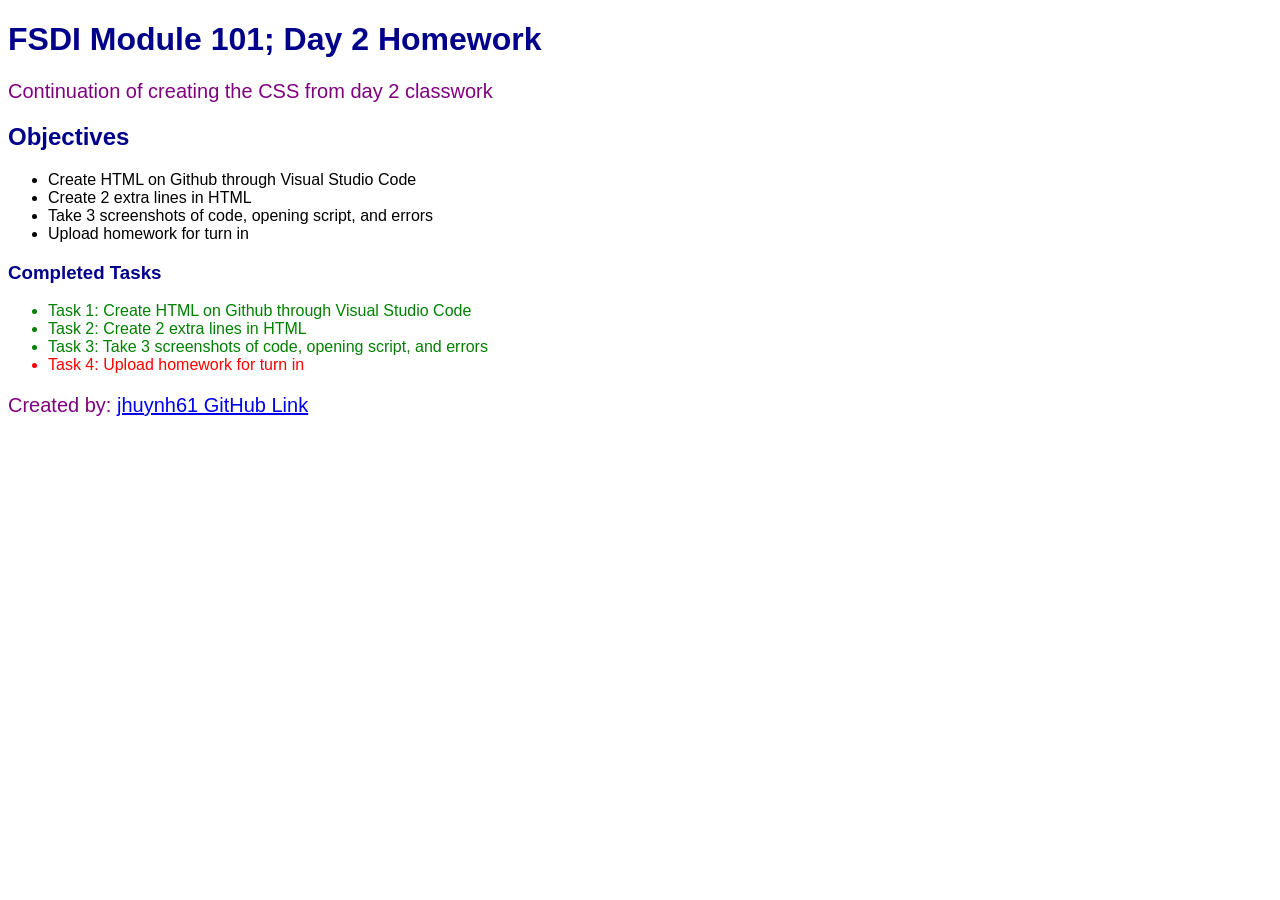
<file: SDGKU FSDI 101/index.html>
<!DOCTYPE html>
<html lang="en">
<head>
    <meta charset="UTF-8">
    <meta name="viewport" content="width=device-width, initial-scale=1.0">
    <link rel="stylesheet" href="mystyle.css">
    <title>San Diego Global Knowledge University FSDI</title>
    <!-- Github would not allow me to link my folder so i had to create new folder and new index.html which allowed me to play a bit more with the HTML.-->
</head>
<body>
    <header>
        <h1>FSDI Module 101; Day 2 Homework</h1>
        <p>Continuation of creating the CSS from day 2 classwork</p>
    </header>
    <main>
        <h2>Objectives</h2>
        <ul>
          <li>Create HTML on Github through Visual Studio Code</li>
          <li>Create 2 extra lines in HTML</li>
          <li>Take 3 screenshots of code, opening script, and errors</li>
          <li>Upload homework for turn in</li>
        </ul>
        <h3>Completed Tasks</h3>
        <ul>
            <li class="alert-success">Task 1: Create HTML on Github through Visual Studio Code</li>
            <li class="alert-success">Task 2: Create 2 extra lines in HTML</li>
            <li class="alert-success">Task 3: Take 3 screenshots of code, opening script, and errors</li>
            <li class="alert-error">Task 4: Upload homework for turn in</li>
            <!-- Used the chat to the right to get help with adding color, but wanted to add a clickable box that adds a checkmark for completion. This was the easier option. Received 2 options to change color; change line only, or change entire page color and failed initiating the effects. Also changing color, changes format of the list items.-->
        </ul>
        <footer>
            <p>Created by: <a href="https://github.com/jhuynh61/SDGKU-FSDI" target="_blank">jhuynh61 GitHub Link</a></p>
    </main>
</body>
</html>
</file>
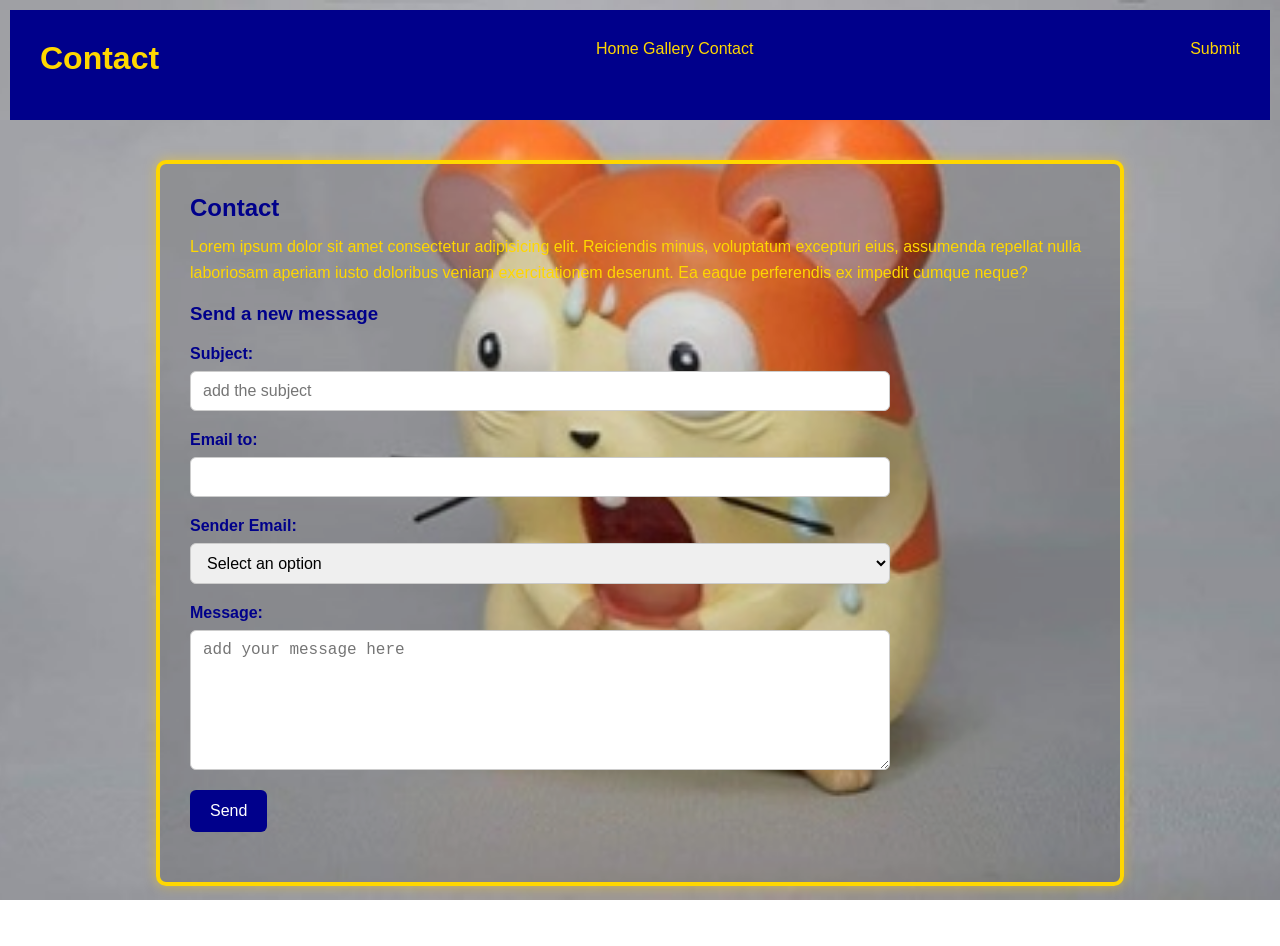
<file: SDGKU FSDI 101/contact.html>
<!DOCTYPE html>
<html lang="en">
<head>
    <meta charset="UTF-8">
    <meta name="viewport" content="width=device-width, initial-scale=1.0">
    <link rel="stylesheet" href="home.css">
    <title>Contact Me</title>
</head>
<body>
    <header class="site-init">
        <div class="navigation">
            <h1>Contact</h1><!--C1-->
            <nav>
                <a href="home.html">Home</a>
                <a href="gallery.html">Gallery</a>
                <a href="contact.html">Contact</a>
            </nav>
            <a class="sub-menu">Submit</a>
        </div>
    </header>
    <main class="contact-layout">
        <div class="contact-card">
            <h2>Contact</h2>
            <p>Lorem ipsum dolor sit amet consectetur adipisicing elit. Reiciendis minus, voluptatum excepturi eius, assumenda repellat nulla laboriosam aperiam iusto doloribus veniam exercitationem deserunt. Ea eaque perferendis ex impedit cumque neque?</p>

            <h3>Send a new message</h3>

            <form>
                <div class="input-control">
                    <label>Subject:</label>
                    <input type="text" placeholder="add the subject" required>
                </div>

                <div class="input-control">
                    <label>Email to:</label>
                    <input type="email">
                </div>

                <div class="input-control">
                    <label>Sender Email:</label>
                    <select name="sender" id="txtSender">
                        <option value="" selected disabled>Select an option</option>
                        <option value="john.huynh@sdgku.edu">john.huynh@sdgku.edu</option>
                        <option value="info@sdgku.edu">info@sdgku.edu</option>
                        <option value="jhuynh61@outlook.com">jhuynh61@outlook.com</option>
                    </select>
                </div>

                <div class="input-control">
                    <label>Message:</label>
                    <textarea placeholder="add your message here"></textarea>
                </div>

                <div class="btn-control">
                    <button type="submit">Send</button>
                </div>
            </form>
        </div>
    </main>
</body>
</html>
</file>
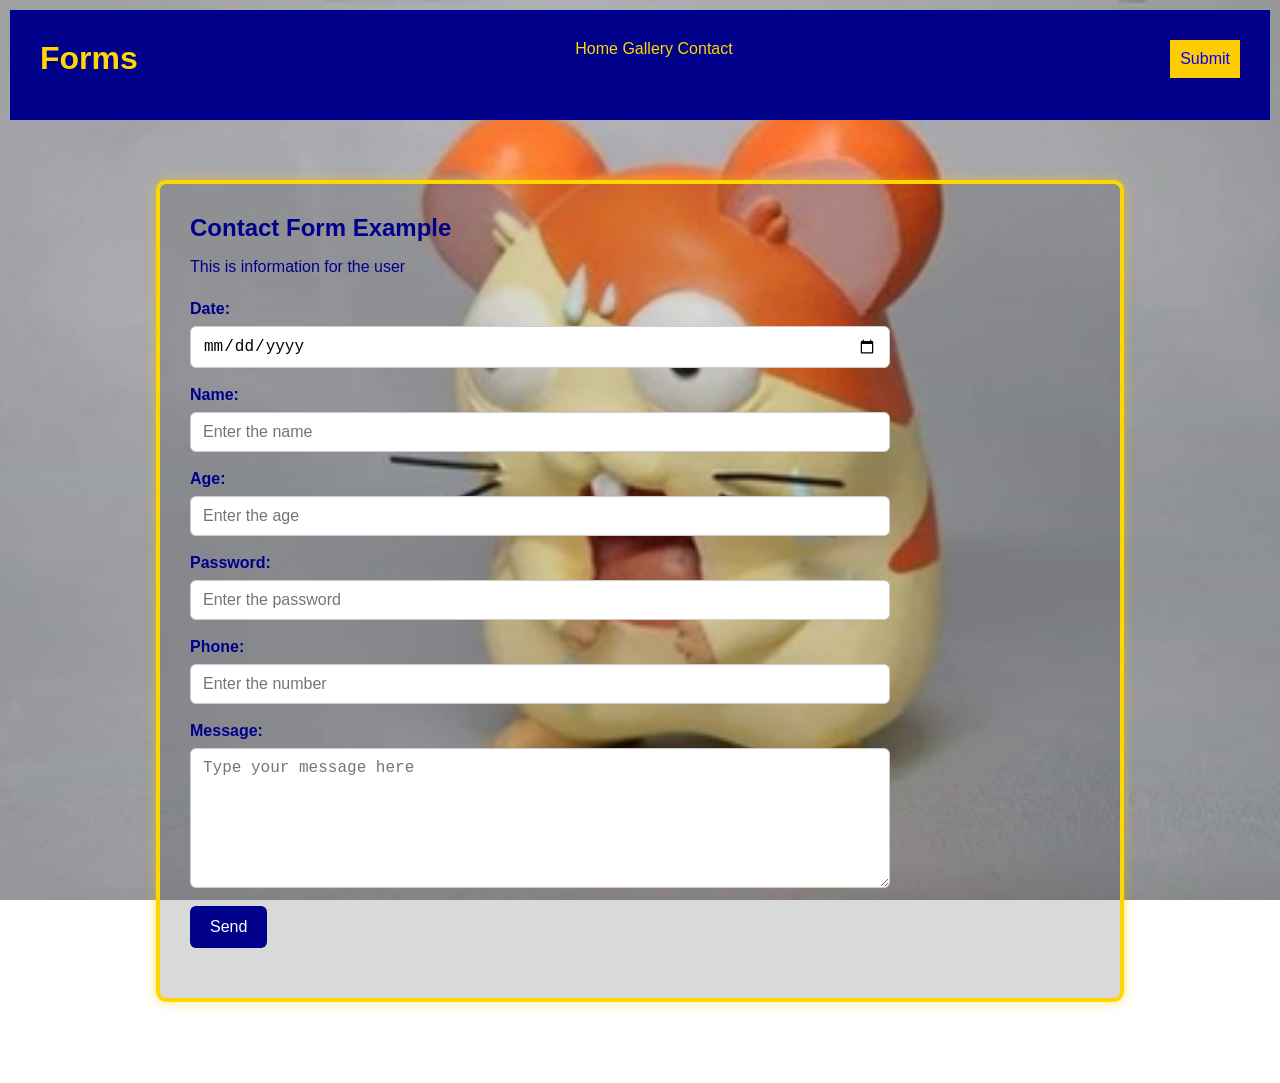
<file: SDGKU FSDI 101/forms.html>
<!DOCTYPE html>
<html lang="en">
<head>
    <meta charset="UTF-8">
    <meta name="viewport" content="width=device-width, initial-scale=1.0">
    <link rel="stylesheet" href="home.css">
    <link rel="stylesheet" href="form.css">
    <title>Form</title>
</head>
<body>
    <header class="site-init">
        <div class="navigation">
            <h1>Forms</h1>
            <nav>
                <a href="home.html">Home</a>
                <a href="gallery.html">Gallery</a>
                <a href="contact.html">Contact</a>
            </nav>
            <a class="menu-sub" href="#">Submit</a>
        </div>
    </header>

    <main class="contact-layout">
        <div class="contact-card form-container">
            <h2>Contact Form Example</h2>
            <p>This is information for the user</p>

            <form class="form-example">
                <div class="input-container">
                    <label>Date:</label>
                    <input type="date" placeholder="Enter the date" id="txtDate" name="user_date">
                </div>

                <div class="input-container">
                    <label>Name:</label>
                    <input type="text" placeholder="Enter the name" id="txtName" name="user_name">
                </div>

                <div class="input-container">
                    <label>Age:</label>
                    <input type="number" placeholder="Enter the age" id="txtAge" name="user_age">
                </div>

                <div class="input-container">
                    <label>Password:</label>
                    <input type="password" placeholder="Enter the password" id="txtPassword" name="user_pass">
                </div>

                <div class="input-container">
                    <label>Phone:</label>
                    <input type="tel" placeholder="Enter the number" id="txtTel" name="user_tel">
                </div>

                <div class="input-container">
                    <label>Message:</label>
                    <textarea placeholder="Type your message here"></textarea>
                </div>

                <button class="btn-send" type="submit">Send</button>
            </form>
        </div>
    </main>
</body>
</html>
</file>
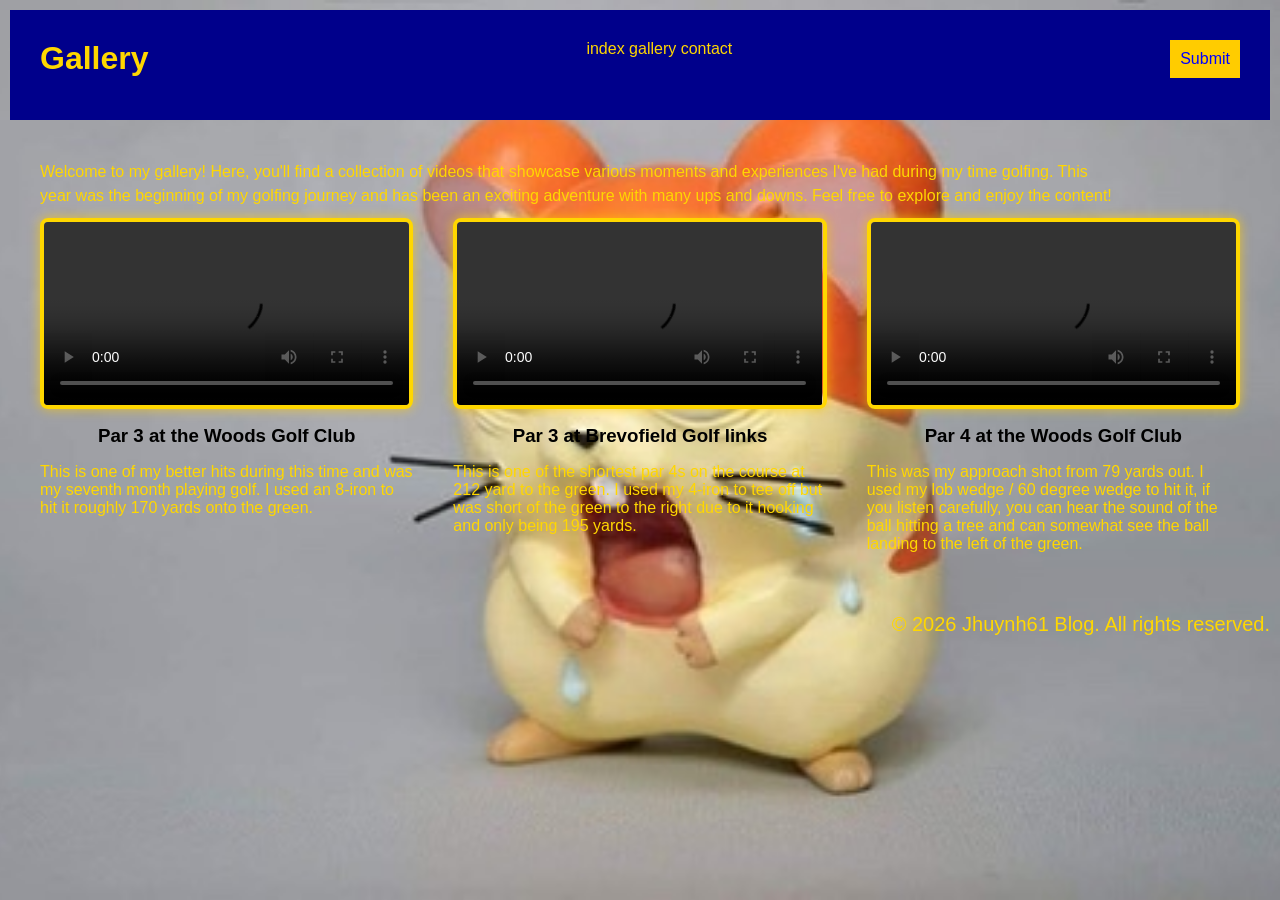
<file: SDGKU FSDI 101/gallery.html>
<!DOCTYPE html>
<html lang="en">
<head>
    <meta charset="UTF-8">
    <meta name="viewport" content="width=device-width, initial-scale=1.0">
    <title>Jhuynh61 Gallery</title>
    <link rel="stylesheet" href="home.css">
</head>
<body>
    <header class="site-init">
        <div class="navigation">
            <h1>Gallery</h1><!--C1-->
            <nav><!--C2-->
                <a href="home.html">index</a>
                <a href="gallery.html">gallery</a>
                <a href="contact.html">contact</a>
            </nav>

            <a class="menu-sub" href="#">Submit</a>
        </div>
    </header>
    <main class="container">
        <div class="blog-container">
            <p class="lg-text">Welcome to my gallery! Here, you'll find a collection of videos that showcase various moments and experiences I've had during my time golfing. This year was the beginning of my golfing journey and has been an exciting adventure with many ups and downs. Feel free to explore and enjoy the content!</p>
            </div>
            <div class="display-flex">
           <article><!--C1-->
                <video controls>
                    <source src="SmoothSwing-FRM59YTM2.mov" type="video/quicktime">
                    Your browser does not support the video tag.
                </video>
                <h3> Par 3 at the Woods Golf Club</h3>
                <p>This is one of my better hits during this time and was my seventh month playing golf. I used an 8-iron to hit it roughly 170 yards onto the green.</p>
            </article>
            <article><!--C2-->
                <video controls>
                    <source src="SmoothSwing-GBY9BUQ82.mov" type="video/quicktime">
                    Your browser does not support the video tag.
                </video>
                <h3>Par 3 at Brevofield Golf links</h3>
                <p>This is one of the shortest par 4s on the course at 212 yard to the green. I used my 4-iron to tee off but was short of the green to the right due to it hooking and only being 195 yards.</p>
            </article>
           <article><!--C3-->
                <video controls>
                    <source src="SmoothSwing-L7YR5G5E2.mov" type="video/quicktime">
                    Your browser does not support the video tag.
                </video>
                <h3>Par 4 at the Woods Golf Club</h3>
                <p>This was my approach shot from 79 yards out. I used my lob wedge / 60 degree wedge to hit it, if you listen carefully, you can hear the sound of the ball hitting a tree and can somewhat see the ball landing to the left of the green.</p>
            </article>
        </div>
    </main>    
</body>
<footer>
    <allign-right><p class="xsm-text">© 2026 Jhuynh61 Blog. All rights reserved.</p></allign-right>
</html>
</file>
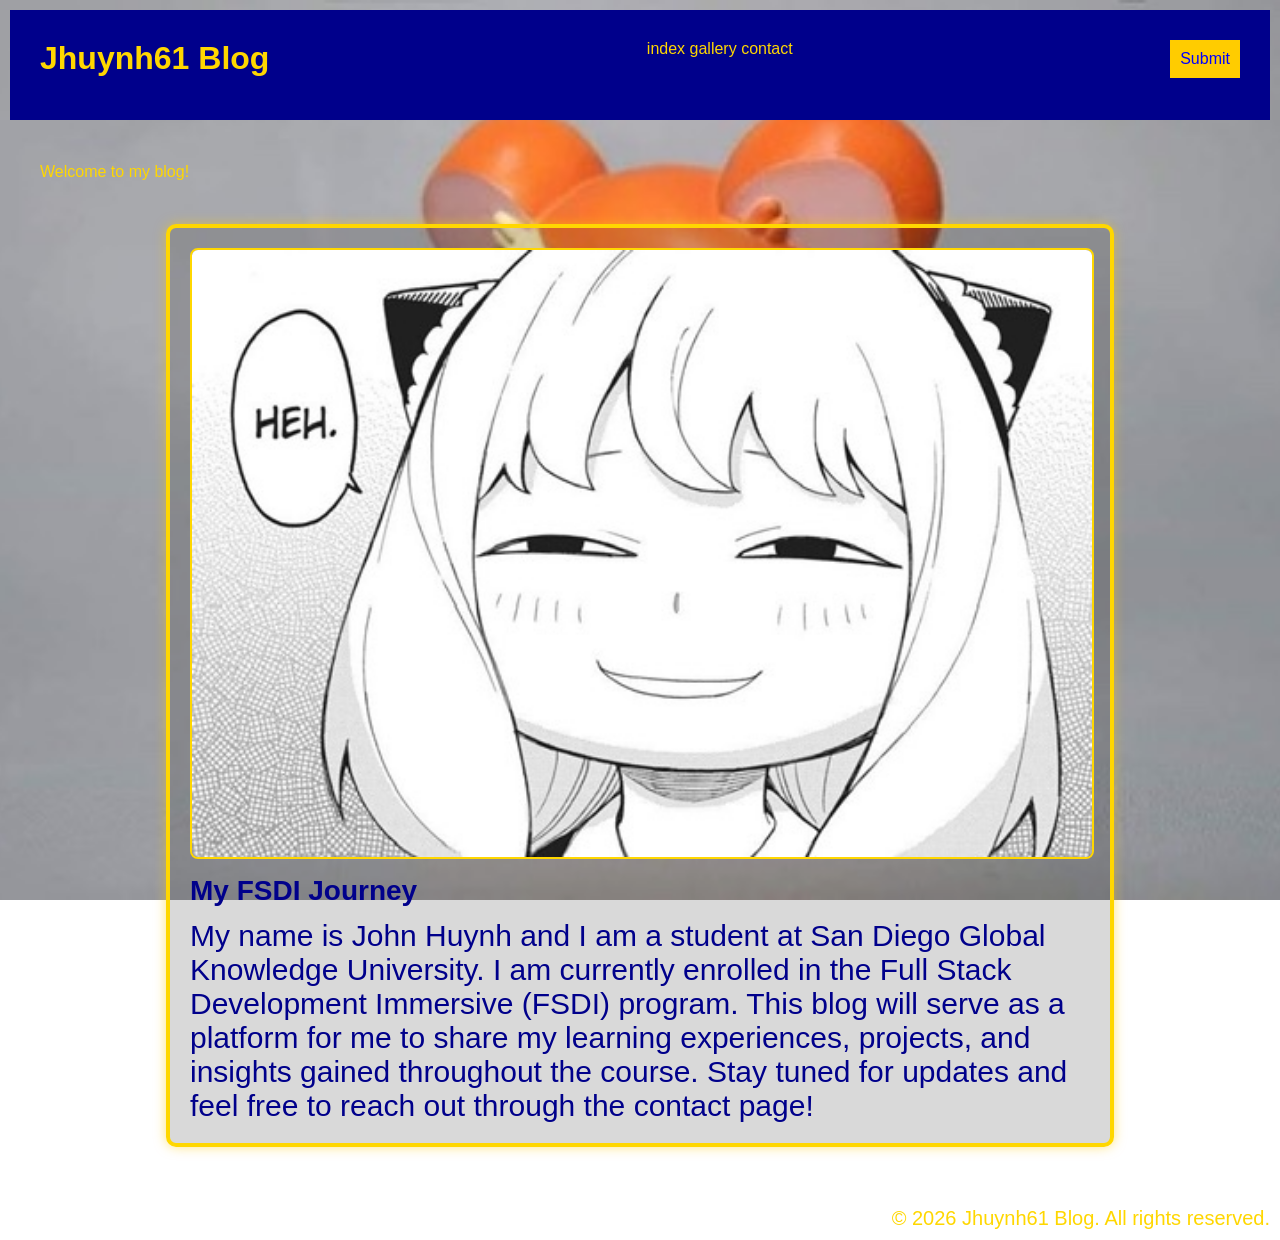
<file: SDGKU FSDI 101/home.html>
<!DOCTYPE html>
<html lang="en">
<head>
    <meta charset="UTF-8">
    <meta name="viewport" content="width=device-width, initial-scale=1.0">
    <link rel="stylesheet" href="home.css">
    <title>Jhuynh61 Blog</title>
</head>
<body>
    <header class="site-init">
        <div class="navigation">
            <h1>Jhuynh61 Blog</h1><!--C1-->
            <nav><!--C2-->
                <a href="home.html">index</a>
                <a href="gallery.html">gallery</a>
                <a href="contact.html">contact</a>
            </nav>

            <a class="menu-sub" href="#">Submit</a><!--C3-->
        </div>
    </header>
    <main class="container blog-layout">
        <div class="blog-container">
            <p class="lg-text">Welcome to my blog!</p>
        </div>

        <article class="blog-card">
            <img src="534D5890-2842-4C4B-9CA8-A502E74E90FC_4_5005_c.jpeg"
                alt="Saved from iOS">
            <div class="blog-card-copy">
                <h3>My FSDI Journey</h3>
                <p class="sm-text">My name is John Huynh and I am a student at San Diego Global Knowledge University. I am currently enrolled in the Full Stack Development Immersive (FSDI) program. This blog will serve as a platform for me to share my learning experiences, projects, and insights gained throughout the course. Stay tuned for updates and feel free to reach out through the contact page!</p>
            </div>
        </article>
    </main>
    </body>
      <footer>
        <allign-right><p class="xsm-text">© 2026 Jhuynh61 Blog. All rights reserved.</p></allign-right>
    </footer>
</html>
</file>
<file: SDGKU FSDI 101/mystyle.css>
body{
    font-family: Arial;
}
h1{
    color:darkblue;
}
h2{
    color:darkblue;
}
h3{
    color:darkblue;
}
p{
    color:purple;
    font-size: 20px;
}
.alert-error{
    color:red;
}
.alert-success{
    color:green;
}
</file>
<file: SDGKU FSDI 101/home.css>
/*header*/
.site-init{
    background-color: darkblue;
    color: gold;
    padding: 30px;
    height: 50px;
    background-size: cover;
    background-position: center;
}
/*global*/
*{
    margin: 0;
    padding: 0;
}
body{
    font-family: arial;
    margin: 10px;
}
main{
    margin-top: 20px;
    margin-bottom: 20px;
}
a{
    color: gold;
    text-decoration: none;
    text-align: center;
}
.menu-sub{
    display:block;
text-align: center;
background-color: #ffcc00;
color: blue;
padding: 10px;
}

/*main*/
.lg-text{
    font-size: 44px;
    color: darkblue;
}
.sm-text{
    font-size: 30px;
    color: darkblue;
}
.xsm-text{
    font-size: 20px;
    color: gold;
}

/*img*/
.background-color{
    color: gold;
    
}

/*footer*/
footer{
    text-align: right;
}
body{
    background-image: url("82376D0F-6DE7-4BF9-8B4B-D93501C36CC5_4_5005_c.jpeg");
    background-size: cover;
    background-position: center center;
    background-repeat: no-repeat;
    background-attachment: fixed;
}

.contact-layout {
    display: flex;
    justify-content: center;
    padding: 20px 0 40px;
}

.contact-card {
    width: min(900px, 90%);
    background: rgba(0, 0, 0, 0.15);
    border: 4px solid gold;
    border-radius: 10px;
    box-shadow: 0 0 12px rgba(255, 204, 0, 0.5);
    padding: 30px;
}

.contact-card h2,
.contact-card h3 {
    color: darkblue;
    margin-bottom: 12px;
}

.contact-card p {
    color: gold;
    line-height: 1.6;
    margin-bottom: 18px;
}

.contact-card form {
    width: 100%;
}
.image-container {
    width: fit-content;
    margin-left: 0;
    text-align: center;
}

.image-container img {
    display: block;
}

.image-container p {
    margin-top: 10px;
    color: gold;
    font-size: 20px;
}
.navigation {
    display: flex;
    justify-content: space-between;
}

/*gallery*/
.blog-layout {
    display: flex;
    flex-direction: column;
    gap: 30px;
}

.blog-container{
    display: flex;
    gap: 2px;
    margin-bottom: 10px;
}

.blog-card {
    display: flex;
    flex-direction: column;
    gap: 16px;
    max-width: 900px;
    margin: 0 auto;
    padding: 20px;
    background: rgba(0, 0, 0, 0.15);
    border: 4px solid gold;
    border-radius: 10px;
    box-shadow: 0 0 12px rgba(255, 204, 0, 0.5);
}

.blog-card img {
    width: 100%;
    height: auto;
    border-radius: 8px;
    border: 2px solid gold;
}

.blog-card-copy {
    display: flex;
    flex-direction: column;
    gap: 12px;
}

.blog-card h3 {
    color: darkblue;
    font-size: 28px;
}

.blog-container img{
    width: 90%;
    height: auto;
}
.blog-container p{
    color: gold;
    font-size: 16px;
    width: 90%;
    line-height: 1.5;
    text-align: left;
}
.blog-container video{
    width: 80%;
    height: auto;
    justify-content: center;
}
.display-flex{
    display: grid;
    grid-template-columns: repeat(3, minmax(0, 1fr));
    gap: 40px;
    align-items: start;
    max-width: 1200px;
    margin: 0 auto;
}
.display-flex article{
    display: flex;
    flex-direction: column;
    gap: 16px;
    min-width: 0;
    text-align: center;
}
.display-flex p{
    width: auto;
    margin: 0;
    color: gold;
    text-align: left;
}
.display-flex video{
    display: block;
    box-sizing: border-box;
    width: 100%;
    height: auto;
    border: 4px solid gold;
    border-radius: 8px;
    box-shadow: 0 0 12px rgba(255, 204, 0, 0.7);
}

@media (max-width: 900px){
    .display-flex{
        grid-template-columns: repeat(2, minmax(0, 1fr));
    }
}

@media (max-width: 600px){
    .display-flex{
        grid-template-columns: 1fr;
    }
}
main {
    padding: 20px 30px 40px;
}

form {
    max-width: 700px;
    margin: 20px 0;
}

.input-control {
    display: flex;
    flex-direction: column;
    gap: 8px;
    margin-bottom: 20px;
}

.input-control label {
    width: auto;
    font-weight: bold;
    color: darkblue;
}

.input-control input,
.input-control select,
.input-control textarea {
    width: 100%;
    padding: 10px 12px;
    border: 1px solid #ccc;
    border-radius: 6px;
    box-sizing: border-box;
    font-size: 16px;
}

.input-control textarea {
    min-height: 140px;
    resize: vertical;
}

.btn-control {
    margin-top: 10px;
}

.btn-control button {
    padding: 12px 20px;
    border: none;
    border-radius: 6px;
    background-color: darkblue;
    color: white;
    font-size: 16px;
    cursor: pointer;
}

.form-container{
    background-color: lightgrey;
    padding: 20px;
    margin: 50px;
}
.input-container{
    display: flex;
    flex-direction: row;
    margin-bottom: 20px;
}
.btn-send{
    padding: 10px;
    border: none;
    background-color: black;
    color: white;
}
</file>
<file: SDGKU FSDI 101/form.css>
.form-container{
    background: rgba(0, 0, 0, 0.15);
    border: 4px solid gold;
    border-radius: 10px;
    box-shadow: 0 0 12px rgba(255, 204, 0, 0.5);
    padding: 30px;
    margin: 20px auto;
    max-width: 900px;
}

.form-container h2,
.form-container h3 {
    color: darkblue;
    margin-bottom: 12px;
}

.form-container p {
    color: darkblue;
    margin-bottom: 20px;
    line-height: 1.6;
}

.form-example {
    display: flex;
    flex-direction: column;
    gap: 18px;
}

.input-container{
    display: flex;
    flex-direction: column;
    gap: 8px;
    margin-bottom: 0;
}

.input-container label{
    width: auto;
    font-weight: bold;
    color: darkblue;
}

.input-container input,
.input-container textarea{
    width: 100%;
    padding: 10px 12px;
    border: 1px solid #ccc;
    border-radius: 6px;
    box-sizing: border-box;
    font-size: 16px;
}

.input-container textarea{
    min-height: 140px;
    resize: vertical;
}

.btn-send{
    padding: 12px 20px;
    border: none;
    border-radius: 6px;
    background-color: darkblue;
    color: white;
    font-size: 16px;
    cursor: pointer;
    align-self: flex-start;
}
</file>
